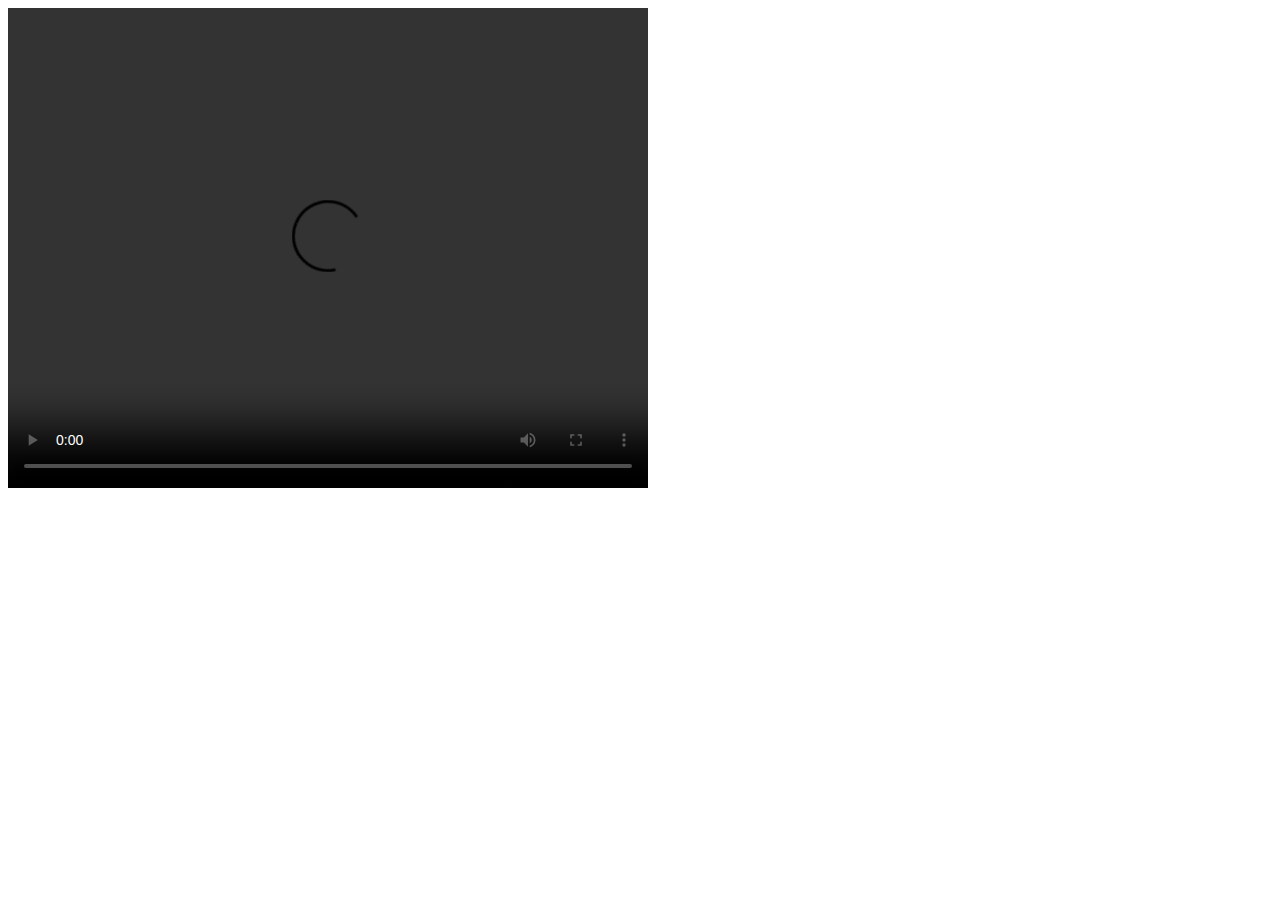
<file: data/test.html>
<!DOCTYPE html>
<html lang="en">
<head>
    <meta charset="UTF-8">
    <meta name="viewport" content="width=device-width, initial-scale=1.0">
    <title>Video Stream Test</title>
</head>
<body>
    <video id="camera" autoplay playsinline controls width="640" height="480">
        <source src="http://192.168.1.37:81/stream" type="video/mp4">
    </video>
</body>
</html>
</file>
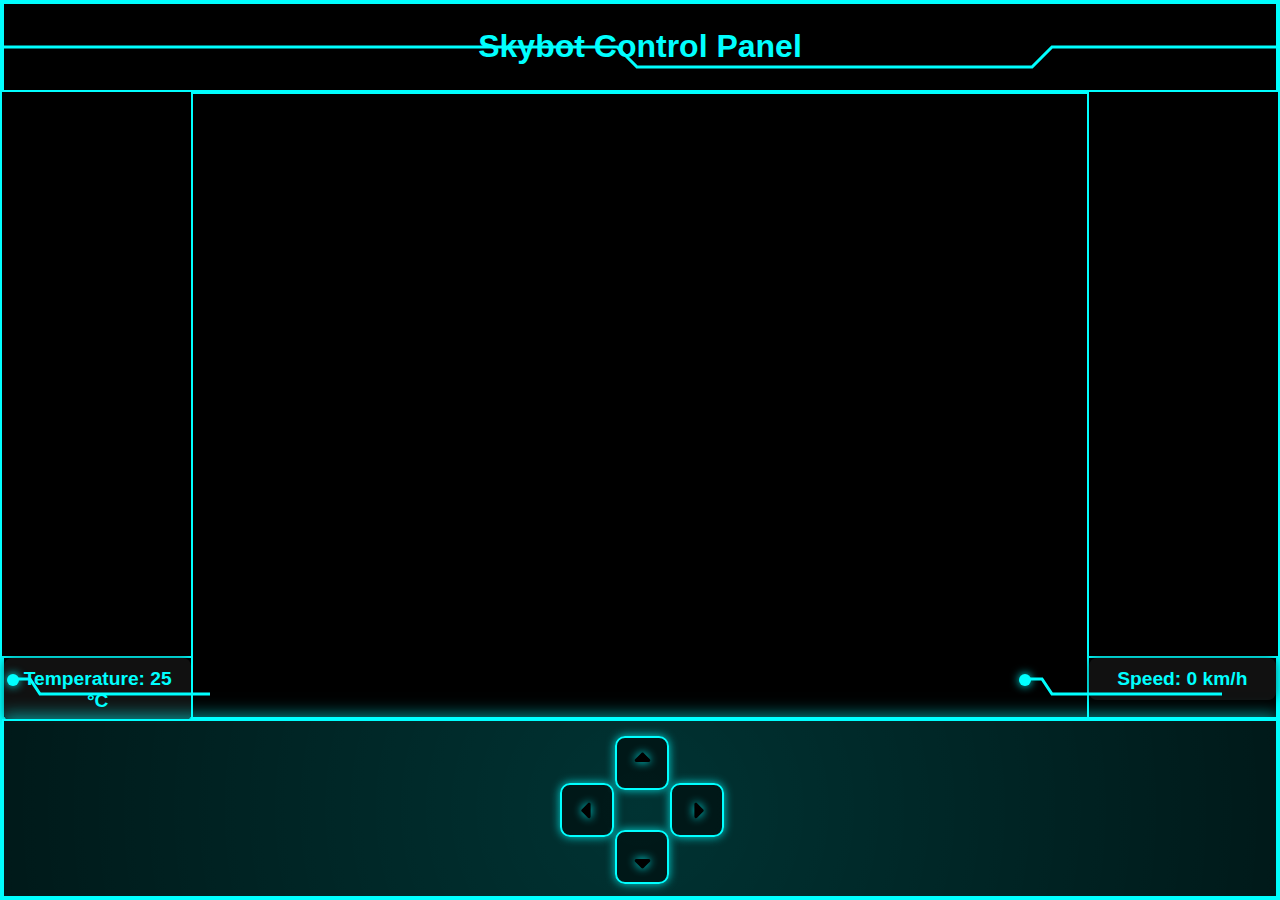
<file: data/v1.html>
<!DOCTYPE html>
<html lang="en">
<head>
    <meta charset="UTF-8">
    <meta name="viewport" content="width=device-width, initial-scale=1.0">
    <title>SKYBot Control Panel</title>
    <link rel="stylesheet" type="text/css" href="style.css">
    <style>
        body {
            margin: 0;
            background-color: #000;
            height: 100vh;
            color: #00ffff;
            font-family: Arial, sans-serif;
            overflow: hidden;
        }
        @keyframes glitch {
        0% {
            text-shadow: 2px 2px #ff00ff, -2px -2px #00ffff;
            transform: translate(0);
        }
        20% {
            text-shadow: -2px -2px #ff00ff, 2px 2px #00ffff;
            transform: translate(-2px, 2px);
        }
        40% {
            text-shadow: 2px -2px #ff00ff, -2px 2px #00ffff;
            transform: translate(2px, -2px);
        }
        60% {
            text-shadow: -2px 2px #ff00ff, 2px -2px #00ffff;
            transform: translate(-2px, -2px);
        }
        80% {
            text-shadow: 2px 2px #ff00ff, -2px -2px #00ffff;
            transform: translate(2px, 2px);
        }
        100% {
            text-shadow: -2px -2px #ff00ff, 2px 2px #00ffff;
            transform: translate(0);
        }
    }

    .glitch {
        font-size: 2em;
        position: relative;
        animation: glitch 5s infinite;
    }
        .ui-frame {
            width: 100%;
            height: 100%;
            border: 2px solid #00ffff;
            position: relative;
            box-sizing: border-box;
        }
    
        .panel {
            position: absolute;
            border: 2px solid #00ffff;
            box-sizing: border-box;
        }
    
        .top-panel {
            top: 0;
            left: 0;
            width: 100%;
            height: 10%;
            display: flex;
            justify-content: center;
            align-items: center;
        }
    
        .left-panel {
            top: 73%;
            left: 0;
            width: 15%;
            height: 7%;
        }
    
        .right-panel {
            top: 73%;
            right: 0;
            width: 15%;
            height: 7%;
        }
    
        .main-screen {
            position: absolute;
            top: 10%;
            left: 15%;
            width: 70%;
            height: 70%;
            display: flex;
            justify-content: center;
            align-items: center;
            flex-direction: column;
        }
    
        .camera-output {
            width: 100%;
            height: 100%;
            display: flex;
            justify-content: center;
            align-items: center;
            border: 2px solid #00ffff; /* Added border */
        }
    
        .camera-output video {
            width: 100%;
            height: 100%;
            object-fit: cover;
        }
    
        .bottom-bar {
    position: absolute;
    bottom: 0;
    left: 0;
    width: 100%;
    height: 20%;
    display: flex;
    justify-content: center;
    align-items: center;
    background: linear-gradient(180deg, rgba(0, 0, 0, 0.8), rgba(0, 0, 0, 0.6));
    border-top: 2px solid #00ffff;
    box-shadow: 0px -5px 15px rgba(0, 255, 255, 0.5);
    backdrop-filter: blur(5px);
    overflow: hidden;
}

.bottom-bar::before {
    content: '';
    position: absolute;
    top: -50%;
    left: -50%;
    width: 200%;
    height: 200%;
    background: radial-gradient(circle, rgba(0, 255, 255, 0.2), transparent);
    animation: rotate 5s linear infinite;
}

@keyframes rotate {
    from {
        transform: rotate(0deg);
    }
    to {
        transform: rotate(360deg);
    }
}

.arrow-grid {
    display: grid;
    grid-template-columns: repeat(3, 50px);
    grid-template-rows: repeat(3, 50px);
    gap: 5px;
    justify-content: center;
    align-content: center;
    transform: translateY(-25px);
    z-index: 1; /* Ensure the grid is above the background effect */
}
.arrow-grid a {
    display: flex;
    justify-content: center;
    align-items: center;
    border: 2px solid #00ffff;
    border-radius: 10px;
    width: 50px; 
    height: 50px; 
    background: rgba(0, 0, 0, 0.5);
    box-shadow: 0 0 10px rgba(0, 255, 255, 0.8);
    transition: all 0.3s ease;
}

.arrow-grid a:hover {
    background: rgba(0, 255, 255, 0.1);
    box-shadow: 0 0 15px rgba(0, 255, 255, 1);
    transform: scale(1.1);
}

.arrow-grid img {
    width: 25px; 
    height: 25px;
    filter: drop-shadow(0px 0px 5px #00ffff);
}
    
        .status-info {
            background-color: #111;
            padding: 10px;
            border-radius: 8px;
            box-shadow: 0 0 10px rgba(0, 0, 0, 0.5);
        }
    
        .status-info p {
            margin: 0;
            font-size: 1.2em;
            font-weight: bold;
        }
    
        .status-info strong {
            color: #00ffff;
        }
    
        .decorative-panel {
            position: absolute;
            width: 300px;
            height: 50px;
            background: transparent;
            border-radius: 5px;
            padding-left: 15px;
        }
        .decorative-panel::before {
            content: "";
            position: absolute;
            top: 5px;
            left: -8px;
            width: 12px;
            height: 12px;
            background: cyan;
            border-radius: 50%;
            box-shadow: 0 0 10px cyan;
        }
        .top-border {
    position: absolute;
    top: 0;
    left: 0;
    width: 100%;
    height: 500px; 
    display: flex;
    justify-content: center;
}

.top-border svg {
    position: absolute;
    top: 0;
    left: 0;
}

        .svg-line {
            position: absolute;
            top: 0;
            left: -15px;
        }
    </style>
</head>
<body>
    <div class="ui-frame">
        <div class="panel top-panel">
            <h1 class="glitch">Skybot Control Panel</h1>
        </div>
        <div class="panel left-panel">
            <div class="status-info">
                <p>Temperature: <strong id="temperature-value">25</strong> °C</p>
            </div>
        </div>
        <div class="top-border">
            <svg class="svg-line" width="200%" height="500">
                <polyline points="1,45 615,45  635,65 1030,65 1050,45 2000,45" 
                          stroke="cyan" stroke-width="3" fill="none"/>
            </svg>
        </div>
        
        <div class="main-screen">
            <div class="camera-output">
                <video id="camera" autoplay playsinline></video>
            </div>
        </div>
        
        <div class="panel right-panel">
            <div class="status-info">
                <p>Speed: <strong id="speed-value">0</strong> km/h</p>
            </div>
        </div>
        <div class="decorative-panel" style="bottom: 20%; left: 1%;">
            <svg class="svg-line" width="210" height="50">
                <polyline points="10,10 30,10 40,25 210,25" stroke="cyan" stroke-width="3" fill="none"/>
            </svg>
        </div>
        <div class="decorative-panel" style="bottom: 20%; right: -5%;">
            <svg class="svg-line" width="210" height="50">
                <polyline points="10,10 30,10 40,25 210,25" stroke="cyan" stroke-width="3" fill="none"/>
            </svg>
        </div>
        <div class="panel bottom-bar">
            <div class="arrow-grid">
                <a href="#" class="left" onclick="sendRequest('/LEFT'); return false;"><img src="caret-left.svg" alt="Left"></a>
                <a href="#" class="up" onclick="sendRequest('/UP'); return false;"><img src="sort-up.svg" alt="Up"></a>
                <a href="#" class="down" onclick="sendRequest('/DOWN'); return false;"><img src="sort-down.svg" alt="Down"></a>
                <a href="#" class="right" onclick="sendRequest('/RIGHT'); return false;"><img src="caret-right.svg" alt="Right"></a>
            </div>
        </div>
    </div>

    <script>
        function updateIndicators() {
        fetch('http://your-node-red-server:1880/esp32/data')
            .then(response => response.json())
            .then(data => {
                document.getElementById('temperature-value').textContent = data.temperature;
                document.getElementById('speed-value').textContent = data.speed;
            })
            .catch(error => console.error('Error fetching data:', error));
    }

    setInterval(updateIndicators, 5000); 
        let isKeyDown = {};
        let speedInterval;
        let currentSpeed = 0;
        let currentTemperature = 25;

        function sendRequest(action) {
            fetch(action)
                .then(response => {
                    if (!response.ok) throw new Error('Network response was not ok');
                    return response.text();
                })
                .then(data => {
                    if (action.includes('SPEED')) {
                        currentSpeed = parseInt(data, 10);
                        document.getElementById('speed-value').textContent = currentSpeed;
                    }
                })
                .catch(error => console.error('Fetch error:', error));
        }

        document.addEventListener('keydown', function(event) {
            if (!isKeyDown[event.key]) {
                isKeyDown[event.key] = true;

                if (event.key === 'ArrowUp') {
                    document.querySelector('.up img').src = 'square-up.svg';
                    sendRequest('/UP');
                    speedInterval = setInterval(() => {
                        if (currentSpeed < 100) {
                            sendRequest('/SPEED_UP');
                        } else {
                            clearInterval(speedInterval);
                        }
                    }, 300);
                } else if (event.key === 'ArrowDown') {
                    document.querySelector('.down img').src = 'square-down.svg';
                    sendRequest('/DOWN');
                    speedInterval = setInterval(() => {
                        if (currentSpeed > 0) {
                            sendRequest('/SPEED_DOWN');
                        } else {
                            clearInterval(speedInterval);
                        }
                    }, 300);
                } else if (event.key === 'ArrowLeft') {
                    document.querySelector('.left img').src = 'square-left.svg'; 
                    sendRequest('/LEFT');
                } else if (event.key === 'ArrowRight') {
                    document.querySelector('.right img').src = 'square-right.svg'; 
                    sendRequest('/RIGHT');
                }
            }
        });

        document.addEventListener('keyup', function(event) {
            if (isKeyDown[event.key]) {
                isKeyDown[event.key] = false;
                clearInterval(speedInterval);
                if (event.key === 'ArrowUp') {
                    document.querySelector('.up img').src = 'sort-up.svg';
                    sendRequest('/UP_OFF');
                } else if (event.key === 'ArrowDown') {
                    document.querySelector('.down img').src = 'sort-down.svg';
                    sendRequest('/DOWN_OFF');
                } else if (event.key === 'ArrowLeft') {
                    document.querySelector('.left img').src = 'caret-left.svg'; 
                    sendRequest('/LEFT_OFF');
                } else if (event.key === 'ArrowRight') {
                    document.querySelector('.right img').src = 'caret-right.svg';
                    sendRequest('/RIGHT_OFF');
                }
            }
        });

        function startCamera() {
            const videoElement = document.getElementById('camera');
            navigator.mediaDevices.getUserMedia({ video: true })
                .then((stream) => {
                    videoElement.srcObject = stream;
                })
                .catch((error) => {
                    console.error('Error accessing the webcam:', error);
                });
        }

        window.onload = startCamera;
    </script>
</body>
</html>
</file>
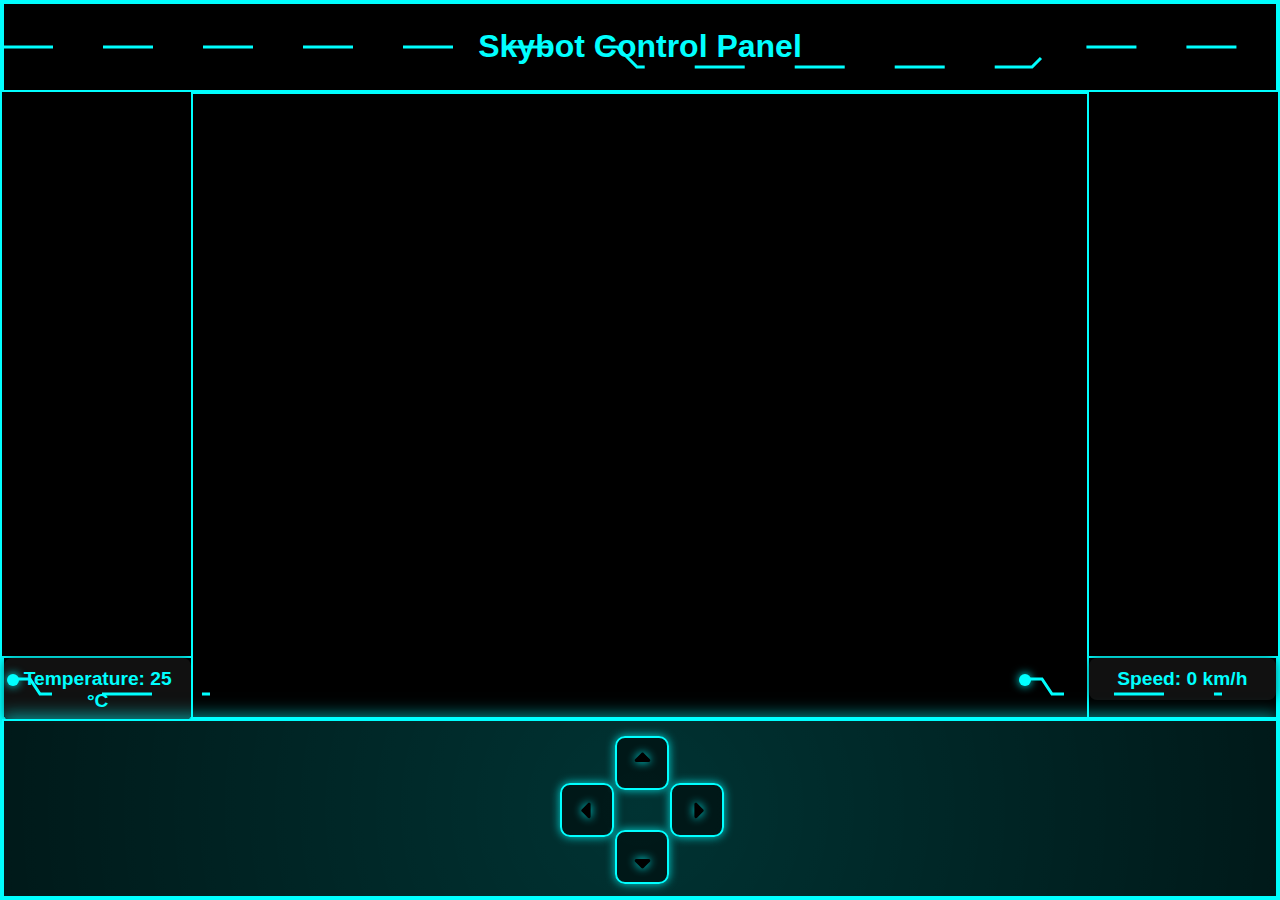
<file: data/v2.html>
<!DOCTYPE html>
<html lang="en">
<head>
    <meta charset="UTF-8">
    <meta name="viewport" content="width=device-width, initial-scale=1.0">
    <title>SKYBot Control Panel</title>
    <link rel="stylesheet" type="text/css" href="style.css">
    <style>
        body {
            margin: 0;
            background-color: #000;
            height: 100vh;
            color: #00ffff;
            font-family: Arial, sans-serif;
            overflow: hidden;
        }
        @keyframes glitch {
        0% {
            text-shadow: 2px 2px #ff00ff, -2px -2px #00ffff;
            transform: translate(0);
        }
        20% {
            text-shadow: -2px -2px #ff00ff, 2px 2px #00ffff;
            transform: translate(-2px, 2px);
        }
        40% {
            text-shadow: 2px -2px #ff00ff, -2px 2px #00ffff;
            transform: translate(2px, -2px);
        }
        60% {
            text-shadow: -2px 2px #ff00ff, 2px -2px #00ffff;
            transform: translate(-2px, -2px);
        }
        80% {
            text-shadow: 2px 2px #ff00ff, -2px -2px #00ffff;
            transform: translate(2px, 2px);
        }
        100% {
            text-shadow: -2px -2px #ff00ff, 2px 2px #00ffff;
            transform: translate(0);
        }
    }

    .glitch {
        font-size: 2em;
        position: relative;
        animation: glitch 5s infinite;
    }
        .ui-frame {
            width: 100%;
            height: 100%;
            border: 2px solid #00ffff;
            position: relative;
            box-sizing: border-box;
        }
    
        .panel {
            position: absolute;
            border: 2px solid #00ffff;
            box-sizing: border-box;
        }
    
        .top-panel {
            top: 0;
            left: 0;
            width: 100%;
            height: 10%;
            display: flex;
            justify-content: center;
            align-items: center;
        }
    
        .left-panel {
            top: 73%;
            left: 0;
            width: 15%;
            height: 7%;
        }
    
        .right-panel {
            top: 73%;
            right: 0;
            width: 15%;
            height: 7%;
        }
    
        .main-screen {
            position: absolute;
            top: 10%;
            left: 15%;
            width: 70%;
            height: 70%;
            display: flex;
            justify-content: center;
            align-items: center;
            flex-direction: column;
        }
    
        .camera-output {
            width: 100%;
            height: 100%;
            display: flex;
            justify-content: center;
            align-items: center;
            border: 2px solid #00ffff; /* Added border */
        }
    
        .camera-output video {
            width: 100%;
            height: 100%;
            object-fit: cover;
        }
    
        .bottom-bar {
    position: absolute;
    bottom: 0;
    left: 0;
    width: 100%;
    height: 20%;
    display: flex;
    justify-content: center;
    align-items: center;
    background: linear-gradient(180deg, rgba(0, 0, 0, 0.8), rgba(0, 0, 0, 0.6));
    border-top: 2px solid #00ffff;
    box-shadow: 0px -5px 15px rgba(0, 255, 255, 0.5);
    backdrop-filter: blur(5px);
    overflow: hidden;
}

.bottom-bar::before {
    content: '';
    position: absolute;
    top: -50%;
    left: -50%;
    width: 200%;
    height: 200%;
    background: radial-gradient(circle, rgba(0, 255, 255, 0.2), transparent);
    animation: rotate 5s linear infinite;
}

@keyframes rotate {
    from {
        transform: rotate(0deg);
    }
    to {
        transform: rotate(360deg);
    }
}
@keyframes dash {
        to {
            stroke-dashoffset: -200;
        }
    }

    .svg-line {
        stroke-dasharray: 50;
        stroke-dashoffset: 0;
        animation: dash 2s linear infinite;
    }
.arrow-grid {
    display: grid;
    grid-template-columns: repeat(3, 50px);
    grid-template-rows: repeat(3, 50px);
    gap: 5px;
    justify-content: center;
    align-content: center;
    transform: translateY(-25px);
    z-index: 1; 
}
.arrow-grid a {
    display: flex;
    justify-content: center;
    align-items: center;
    border: 2px solid #00ffff;
    border-radius: 10px;
    width: 50px; 
    height: 50px; 
    background: rgba(0, 0, 0, 0.5);
    box-shadow: 0 0 10px rgba(0, 255, 255, 0.8);
    transition: all 0.3s ease;
}

.arrow-grid a:hover {
    background: rgba(0, 255, 255, 0.1);
    box-shadow: 0 0 15px rgba(0, 255, 255, 1);
    transform: scale(1.1);
}

.arrow-grid img {
    width: 25px; 
    height: 25px;
    filter: drop-shadow(0px 0px 5px #00ffff);
}
    
        .status-info {
            background-color: #111;
            padding: 10px;
            border-radius: 8px;
            box-shadow: 0 0 10px rgba(0, 0, 0, 0.5);
        }
    
        .status-info p {
            margin: 0;
            font-size: 1.2em;
            font-weight: bold;
        }
    
        .status-info strong {
            color: #00ffff;
        }
    
        .decorative-panel {
            position: absolute;
            width: 300px;
            height: 50px;
            background: transparent;
            border-radius: 5px;
            padding-left: 15px;
        }
        .decorative-panel::before {
            content: "";
            position: absolute;
            top: 5px;
            left: -8px;
            width: 12px;
            height: 12px;
            background: cyan;
            border-radius: 50%;
            box-shadow: 0 0 10px cyan;
        }
.top-border {
    position: absolute;
    top: 0;
    left: 0;
    width: 100%;
    height: 500px; 
    display: flex;
    justify-content: center;
}

.top-border svg {
    position: absolute;
    top: 0;
    left: 0;
}

        .svg-line {
            position: absolute;
            top: 0;
            left: -15px;
        }
    </style>
</head>
<body>
    <div class="ui-frame">
        <div class="panel top-panel">
            <h1 class="glitch">Skybot Control Panel</h1>
        </div>
        <div class="panel left-panel">
            <div class="status-info">
                <p>Temperature: <strong id="temperature-value">25</strong> °C</p>
            </div>
        </div>
        <div class="top-border">
            <svg class="svg-line" width="200%" height="500">
                <polyline points="1,45 615,45  635,65 1030,65 1050,45 2000,45" 
                          stroke="cyan" stroke-width="3" fill="none"/>
            </svg>
        </div>
        
        <div class="main-screen">
            <div class="camera-output">
                <video id="camera" autoplay playsinline></video>
            </div>
        </div>
        
        <div class="panel right-panel">
            <div class="status-info">
                <p>Speed: <strong id="speed-value">0</strong> km/h</p>
            </div>
        </div>
        <div class="decorative-panel" style="bottom: 20%; left: 1%;">
            <svg class="svg-line" width="210" height="50">
                <polyline points="10,10 30,10 40,25 210,25" stroke="cyan" stroke-width="3" fill="none"/>
            </svg>
        </div>
        <div class="decorative-panel" style="bottom: 20%; right: -5%;">
            <svg class="svg-line" width="210" height="50">
                <polyline points="10,10 30,10 40,25 210,25" stroke="cyan" stroke-width="3" fill="none"/>
            </svg>
        </div>
        <div class="panel bottom-bar">
            <div class="arrow-grid">
                <a href="#" class="left" onclick="sendRequest('/LEFT'); return false;"><img src="caret-left.svg" alt="Left"></a>
                <a href="#" class="up" onclick="sendRequest('/UP'); return false;"><img src="sort-up.svg" alt="Up"></a>
                <a href="#" class="down" onclick="sendRequest('/DOWN'); return false;"><img src="sort-down.svg" alt="Down"></a>
                <a href="#" class="right" onclick="sendRequest('/RIGHT'); return false;"><img src="caret-right.svg" alt="Right"></a>
            </div>
        </div>
    </div>

    <script>
        function updateIndicators() {
        fetch('http://your-node-red-server:1880/esp32/data')
            .then(response => response.json())
            .then(data => {
                document.getElementById('temperature-value').textContent = data.temperature;
                document.getElementById('speed-value').textContent = data.speed;
            })
            .catch(error => console.error('Error fetching data:', error));
    }

    setInterval(updateIndicators, 5000); 
        let isKeyDown = {};
        let speedInterval;
        let currentSpeed = 0;
        let currentTemperature = 25;

        function sendRequest(action) {
            fetch(action)
                .then(response => {
                    if (!response.ok) throw new Error('Network response was not ok');
                    return response.text();
                })
                .then(data => {
                    if (action.includes('SPEED')) {
                        currentSpeed = parseInt(data, 10);
                        document.getElementById('speed-value').textContent = currentSpeed;
                    }
                })
                .catch(error => console.error('Fetch error:', error));
        }

        document.addEventListener('keydown', function(event) {
            if (!isKeyDown[event.key]) {
                isKeyDown[event.key] = true;

                if (event.key === 'ArrowUp') {
                    document.querySelector('.up img').src = 'square-up.svg';
                    sendRequest('/UP');
                    speedInterval = setInterval(() => {
                        if (currentSpeed < 100) {
                            sendRequest('/SPEED_UP');
                        } else {
                            clearInterval(speedInterval);
                        }
                    }, 300);
                } else if (event.key === 'ArrowDown') {
                    document.querySelector('.down img').src = 'square-down.svg';
                    sendRequest('/DOWN');
                    speedInterval = setInterval(() => {
                        if (currentSpeed > 0) {
                            sendRequest('/SPEED_DOWN');
                        } else {
                            clearInterval(speedInterval);
                        }
                    }, 300);
                } else if (event.key === 'ArrowLeft') {
                    document.querySelector('.left img').src = 'square-left.svg'; 
                    sendRequest('/LEFT');
                } else if (event.key === 'ArrowRight') {
                    document.querySelector('.right img').src = 'square-right.svg'; 
                    sendRequest('/RIGHT');
                }
            }
        });

        document.addEventListener('keyup', function(event) {
            if (isKeyDown[event.key]) {
                isKeyDown[event.key] = false;
                clearInterval(speedInterval);
                if (event.key === 'ArrowUp') {
                    document.querySelector('.up img').src = 'sort-up.svg';
                    sendRequest('/UP_OFF');
                } else if (event.key === 'ArrowDown') {
                    document.querySelector('.down img').src = 'sort-down.svg';
                    sendRequest('/DOWN_OFF');
                } else if (event.key === 'ArrowLeft') {
                    document.querySelector('.left img').src = 'caret-left.svg'; 
                    sendRequest('/LEFT_OFF');
                } else if (event.key === 'ArrowRight') {
                    document.querySelector('.right img').src = 'caret-right.svg';
                    sendRequest('/RIGHT_OFF');
                }
            }
        });

        function startCamera() {
            const videoElement = document.getElementById('camera');
            navigator.mediaDevices.getUserMedia({ video: true })
                .then((stream) => {
                    videoElement.srcObject = stream;
                })
                .catch((error) => {
                    console.error('Error accessing the webcam:', error);
                });
        }

        window.onload = startCamera;
    </script>
</body>
</html>
</file>
<file: data/style.css>
img {
    width: 40px;
    height: 40px;
    cursor: pointer;
}

a {
    text-decoration: none;
}

.arrow-grid {
    display: grid;
    grid-template-columns: 40px 40px 40px;
    grid-template-rows: 40px 40px 40px;
    gap: 5px;
    justify-content: center;
    align-content: center;
    margin: 0 auto;
    margin-top: 50px;
    width: max-content;
}

.up { 
    grid-column: 2; 
    grid-row: 1; 
    margin-top: 8px;
}
.down {
    grid-column: 2;
    grid-row: 3;
    margin-top: -8px;
}
.left { grid-column: 1; grid-row: 2; }
.right { grid-column: 3; grid-row: 2; }

h1 {
    text-align: center;  
    margin-top: 20px;   
}
p {
    text-align: center; 
}
</file>
